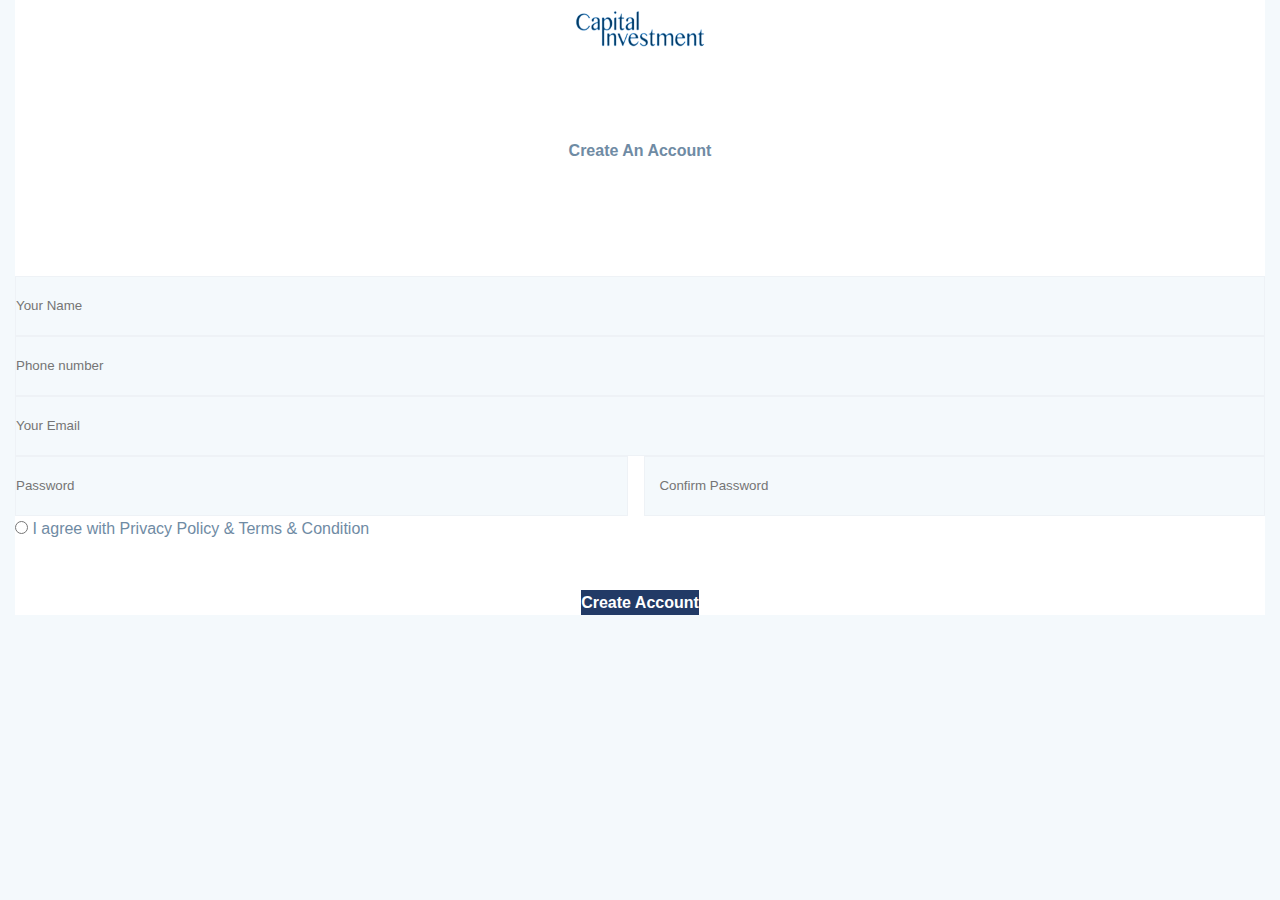
<file: Signup.html>
<!DOCTYPE html>
<html lang="en">
<head>
    <meta charset="UTF-8">
    <meta http-equiv="X-UA-Compatible" content="IE=edge">
    <meta name="viewport" content="width=device-width, initial-scale=1.0">
    <link rel="stylesheet" href="utilies.css" />
    <link rel="stylesheet" href="capital investement.css" />
    <link rel="stylesheet" href="capital responsive.css" />
    <link
    href="https://cdn.jsdelivr.net/npm/bootstrap@5.0.2/dist/css/bootstrap.min.css"
    rel="stylesheet"
    integrity="sha384-EVSTQN3/azprG1Anm3QDgpJLIm9Nao0Yz1ztcQTwFspd3yD65VohhpuuCOmLASjC"
    crossorigin="anonymous"
  />
    <link
      rel="stylesheet"
      href="https://cdnjs.cloudflare.com/ajax/libs/font-awesome/4.7.0/css/font-awesome.min.css"
    />
    <title>Sign Up</title>

</head>
<body class="bg-grey">
<div class="container pt-5">
    <div class=" row justifiy-content-center">
        <div class="col-lg-6">
            <div class="card bg-white border-0 rounded-3">
                <div class="card-body">
                    <img src="img/logo.png" alt="" class=" signup-logo" >
                    <h4 class="text-center py-4 ">
                        Create An Account
                    </h4>
                    <form class="mt-2">
                        <div class="d-flex  mb-4 align-center">
                            <input type="text" name="name" id="name" placeholder="Your Name" class="input-wrap ps-4 bg-white">
                           
                        </div>
                        <div class="d-flex  mb-4 align-center">
                            <input type="text" name="Phone" id="Phone" placeholder="Phone number" class="input-wrap ps-4 bg-white">
                           
                        </div>
                        <div class="d-flex  mb-4 align-center">
                            
                            <input type="email" name="email" id="email" placeholder="Your Email" class="input-wrap ps-4 bg-white">
                        </div>
                        <div class="d-flex gap-3 mb-4 flex-direction-col
                        align-center">
                            <input type="text" name="Password" id="Password" placeholder="Password" class="input-wrap ps-4 bg-white">
                            <input type="text" name="Confirm Password" id="Confirm Password" placeholder="Confirm Password" class="input-wrap bg-white ps-2">
                        </div>
                        <input type="radio">
                        <label for="">I agree with Privacy Policy & Terms & Condition
                        </label>
                    </form>
                    <div class="d-flex align-center mt-3 justifiy-content-center ">
                        <p class="p-3 cursor font-wg-700 bg-blue white "> Create Account</p>
                       
                    </div>
                </div>
            </div>
        </div>
       
    </div>
</div>
    
</body>
</html>
</file>
<file: utilies.css>
/* UTILITIES class */
/* flex classes */
.d-flex{
    display: flex;
}
.flex-row{
    flex-direction: row;
}
.flex-col{
    flex-direction: column;
}
.flex-wrap{
    flex-wrap: wrap;
}
.justifiy-content-between{
    justify-content: space-between;
    
}
.justifiy-content-evenly{
    justify-content: space-evenly;
}
.justifiy-content-around{
    justify-content: space-around;
}
.justifiy-content-center{
    justify-content: center;
}
.align-center{
    align-items: center;
}
/* width class */
.w-full{
    width: 100%;
}
.width-600{
    width: 600px;
}
/* color classes */
.black{
    color: black;
}
.red{
    color: #e12355;
}
.white{
    color: white !important;
}
.blue{
    color: #223a66;
}
.sky{


color: #6f8ba4;
}
/* bg-classes */
.bg-red{
    background-color: #e12355;
}
.bg-white{
    background-color: white;
}
.bg-grey{
    background: #f4f9fc;
}
.bg-blue{
    background-color: #223a66;
}
/* gap */
.gap-1{
    gap: 2rem;
}
.gap-2{
    gap: 3rem;
}
.gap-3{
    gap: 1rem;
}

/* padding classes */
.pr-1{
    padding-right: 8rem;
}
.pr-2{
    padding-right: 13px;
}
.ps-1{
    padding-left: 8px;
}
.ps-2{
    padding-left: 14px;
}
.pl-2{
    padding-left: 36rem;
}
.pt-1{
    padding-top: 15px;
}
.pt-2{
    padding: 180px 0;
    
}
.pt-3{
    padding-top: 5rem;
}
.p1{
    padding: 35px;
}
.p2{
    padding: 4rem;
}
.pb{
    padding-bottom: 10px;
}
.py-1{
    padding-top: 2rem;
    padding-bottom: 3rem;
}
.py-2{
    padding-top: 6rem;
    padding-bottom: 6rem;
}
.py-3{
    padding-top: 120px;
    padding-bottom: 70px;
}
.py-4{
    padding-top: 4rem;
    padding-bottom: 1rem;
}
.p-xy-1{
    padding: 15px 30px;
}
.p-xy-2{
    padding: 1.3rem 2.3rem;
}
.p-xy-3{
    padding: 1rem 3rem;
}
.p-xy-4{
    padding: 6px 25px;
}
.p-xy-5{
padding: 8px 0px 8px 25px;
}
.p-xy-6{
    padding: 25px 20px;
}
.p-xy-7{
    padding: 90px 0;
}
.pxy-8{
    padding: 12px 30px;
}

/* margin classes */
.mt-1{
    margin-top: 15px;
}
.my-2{
    margin-top: 6rem;
    margin-bottom: 6rem;
}
.mt-2{
    margin-top: 6rem;
}
.mt-3{
    margin-top: 3rem;
}
.mb-1{
    margin-bottom: 15px;
}
.mb-2{
    margin-bottom: 30px;
}

.mr-1{
    margin-right: 4rem;
}
.ml-1{
    margin-left: 2.5rem;
}
.my-1{
    margin-top: 10px;
    margin-bottom: 10px;
}
.mx-1{
    margin-right: -15px;
    margin-left: -15px;
}
/* border */
.border-none{
    border: none;
}
.border-red{
    border:1px solid #e12355;
}
.border-blue{
    border: 1px solid #223a66;
}
.boeder-radius-1{
    border-radius: 8px;
}
.border-top{
    border-top: 1px solid rgba(0, 0, 0, 0.06);
}
/* font classes */
.font-wg-700{
    font-weight: 700;
}
.font-size-x-large{
    font-size: large;
}
.font-size-large{
    font-size: large;
}
.font-size-1{
    font-size: 1rem;
}
.font-size-2{
font-size: 50px;
}
.font-size-3{
    font-size: 18px;
}
.font-size-4{
    font-size: 40px;
}
/* positions */
.relative{
    position: relative;
}
.absolute{
    position: absolute;
}
.cursor{
    cursor: pointer;
}
.block{
display: block;
}

.line{
line-height: 1.2;
letter-spacing: -1.2px;
}
.line-hight{
    line-height: 30px;
}
.line-hight-2{
    line-height: 40px;
}
.z-index{
    z-index: 1;
}
.text-center{
    text-align: center;
}
.box-shadow{
box-shadow: 1px 3px 20px 0px #e6e6e6;
}
.box-shadow-1{
    box-shadow: 1px 3px 25px #e0e0e0;
}
.grid{
    display: grid;
}
.grid-temp-col{
    grid-template-columns: 1fr 1fr 1fr;
}
.grid-temp-row{
    grid-template-rows: 1fr 1fr  ;
}
.grid-temp-row-1{
    grid-template-rows: 1fr ;
}
.grid-temp-col-2{
    grid-template-columns: 1fr 1fr 1fr 1fr;
}
.grid-temp-col-1{
    grid-template-columns: 1fr 1fr;
}
.grid-gap{
    grid-row-gap:6rem;
}
.width-29{
    width: 29%;
}
.width-25{
    width: 25%;
}
.width-30{
    width: 30%;
}
.width-650{
width: 650px;
}
.width-70{
width: 80%;
}
</file>
<file: capital investement.css>
* {
    margin: 0;
    padding: 0;
    box-sizing: border-box;
}

body {
    line-height: 1.6;
    font-family: "Roboto", sans-serif;
    -webkit-font-smoothing: antialiased;
    font-size: 16px;
    color: #6f8ba4;
    font-weight: 400;
}

img {
    width: 100%;
}

.container {
    width: 100%;
    max-width: 1320px;
    padding-right: 15px;
    padding-left: 15px;
    margin-right: auto;
    margin-left: auto;
}

a {
    text-decoration: none;
}

li {
    list-style: none;
}

.menu a {
    color: black;
}

button {
    cursor: pointer;
}

.nav-item:hover {
    background-color: #e12355;
    color: white;
    transition: all 0.5s;
    border-radius: none;
}

.dropdown {
    background-color: rgb(255, 255, 255);
    width: 250px;
    border-top: 6px solid #e12355;
    text-align: start;
    padding: 1rem .8rem;
    position: absolute;
    /*WITH RESPECT TO PARENT*/
    display: none;
    left: 0;
    top: 60px;
    z-index: 1;
}

.English:hover .dropdown {
    display: block;
}

.banner {
    background-position: center !important;
    background-repeat: no-repeat;
    background-size: cover !important;
    min-height: 600px;
}


.banner::before {
    content: "";
    position: absolute;
    width: 100%;
    height: 100%;
    background: rgba(34, 58, 102, 0.8);
    top: 0;
    left: 0;
}

.btn:hover {
    background: #223a66;
    color: #fff;
    border-color: #223a66;
    border-radius: 8px;
}

.cta:before {
    position: absolute;
    content: "";
    left: 0px;
    top: 0px;
    width: 100%;
    height: 100%;
    background: rgba(34, 58, 102, 0.95);
}

.section-cta {
    margin-bottom: -160px;
    /* margin-left: 25px; */
    z-index: 1;
    position: relative;
}

.divider {
    width: 50px;
    height: 5px;
    background: #e12454;
}

.Services {
    padding: 40px;
    background-color: #fff;
    border-radius: 5px;
    /* box-shadow: 0 0 38px 4px rgba(21, 40, 82, 0.07) */
}

.btn-loan:hover {
    background: #e12355;
    color: #fff;
    border-color: #e12355;
    border-radius: 8px;
}

.quote {
    bottom: -26px;
    color: #e12454;
    opacity: 0.3;
    font-size: 70px;
    position: absolute;
    left: 440px;
}

.dot {
    width: 5px;
    height: 5px;
    border-radius: 50%;
    background-color: #00000069;
    cursor: pointer;
}

.dot:hover {
    background-color: black;
}

.icon {
    width: 40px;
    height: 40px;
    border-radius: 50%;
    background: #6f8ba4;
    color: #fff;
}

.divider-2 {
    width: 45px;
    height: 3px;
    background: #e12454;
    margin-bottom: 10px;
}

.MCR:hover {
    color: #e12355;
}

/* About page */
.bg-image {
    background: url(https://capitalinvestmentsltd.co.uk/public/theme/images/slider-bg-1.jpg) no-repeat 50% 50%;
    /* background-repeat: no-repeat; */
    background-size: cover;


}

.bg-image::before {
    content: "";
    position: absolute;
    width: 100%;
    height: 100%;
    background: rgba(34, 58, 102, 0.8);
    top: 0;
    left: 0;

}

hr {
    margin-top: 1rem;
    margin-bottom: 1rem;
    border: 0;
    border-top: 1px solid rgba(0, 0, 0, .1);
}

.accordion {
    margin: 60px auto;
    width: 700px;
}

.accordion li {
    /* margin: 20px; */
    width: 100%;
    /* padding: 10px; */
}

.accordion li label {
    font-size: 22px;
    font-weight: 700;
    color: black;
    padding: 10px;
}

label h3:hover {
    color: #e12454;
}

.plus::before {
    content: "+";
    margin-right: 10px;
    font-size: 30px;
    font-weight: 700;
}
label:hover::before{
    color: #e12454;
}
input[type="checkbox"] {
    display: none;
}

.accordion .content {
    margin-left: 30px;
    line-height: 26px;
    max-height: 0;
    overflow: hidden;
    transition: max-height 0.5s;
}

.accordion input[type="checkbox"]:checked + label + .content {
    max-height: 300px;
    

}

.accordion input[type="checkbox"]:checked +label::before {
    content: "-";
    font-size: 30px;
    font-weight: 700;

}
.Contact{

    border: 5px solid #eef2f6;
   padding: 28px;
}
.input-wrap{
height: 60px;
    border: 1px solid #eef2f6;
    box-shadow: none;
    width: 100%;
    background: #f4f9fc;
}

textarea:focus{
    border: none;
    outline: none;
}
.textarea{
    height: auto;
    border: 1px solid #eef2f6;
    box-shadow: none;
    width: 100%;
    background: #f4f9fc;
}
.submit{
    font-size: 0.8125rem;
 
    letter-spacing: 0.5px;
    padding: 0.75rem 2rem;
    
  
    border-radius: 50px;
    border: 2px solid transparent;
    
}
.submit:hover{
    background-color: #e12454;
}
.signup-logo{
    max-width: 150px;
    border-radius: 15px;
    margin-bottom: 10px;
    margin-top: 0px;
    transform: translateX(-50%);
    margin-left: 50%;
    padding: 10px;
}
</file>
<file: capital responsive.css>
input[type=checkbox] {
    display: none;
}

/* HAMBURGER MENU */
.hamburger {
    display: none;
    font-size: 35px;
    font-weight: 600;
    user-select: none;
}

@media (max-width:1440px) {
    .flex-row-reverse{
        flex-direction: row-reverse;
    }
}
/* APPLYING MEDIA QUERIES */
@media (max-width: 1176px) {
    
    .width-500{
        width: 500px;
    }
}
@media (max-width: 1045px) {
    .menu {
        z-index: 2;
        display: none;
        position: absolute;
        background-color: rgb(255, 255, 255);
        right: 0;
        left: 0;
        text-align: start;
        padding: 0px 14px;
        font-weight: 600;
        font-size: larger;
        margin-top: 13px;

    }
    .flex-direction-row{
        flex-direction: row;
    }

    .padding-xy {
        padding: 1rem 2rem;
    }


    .menu li+li {
        margin-top: 12px;
    }

    input[type=checkbox]:checked~.menu {
        display: block;
    }

    .hamburger {
        display: block;
    }

    .dropdown {
        width: 900px;
        left: 0px;
        right: 0px;
        top: 65px;
        padding-left: 35px;
        /* transform: translateX(35%); */
    }


    .nav-item {
        width: 900px;
        text-align: start;
        display: inline;
        font-size: large;
        font-weight: 700;
        color: black;
        border: none;
        border-radius: none;
    }

    .nav-item:hover {
        color: white;
    }

    .sign {
        font-size: large;
        font-weight: 700;
        color: black;
        background-color: white;
    }

    .black {
        color: black;
    }
    .d-none{
        display: none;
    }

}
@media (max-width: 991px) {
    
    .flex-direction-col{
        flex-direction: column;
    }
    .width-75{
        width: 75%;
        margin-left: 5rem;
    }
    .gap{
        gap: 3rem;
    }

.grid-temp-col {
    grid-template-columns: 1fr 1fr;
}
.width-M-80{
    width: 80%;
    margin-left: 3rem;
}
.flex-direction-row{
    flex-direction: row;
}
.justify-content-between{
    justify-content: space-between;
}

.pl-1{
    padding-left: 10rem;
}
.width-500{
    width: 500px;
}
.left{
    left: 300px;
}
}

@media (max-width: 768px) {
    .container {
        max-width: 720px;
    }

    .nav-item {
        width: 735px;
    }

    .dropdown {
        width: 735px;
    }
    .flex-direction-col{
        flex-direction: column;
       
    }
    
    .none{
        display: none;
    }.pl-1{
        padding-left: 6rem;
    }
.grid-temp-col-2{
    grid-template-columns: 1fr 1fr;
}
.grid-tem-row-1{
    grid-template-rows: 1fr 1fr;
}


}

@media (max-width: 576px) {
    .container {
        max-width: 520px;
    }
    .grid-temp-col{
        grid-template-columns: 1fr;
    }


}

@media (max-width: 425px) {
    .container {
        max-width: 420px;
    }

    .nav-item {
        width: 400px;
    }

    .dropdown {
        width: 400px;
    }
    .width-390{
        width: 390px;
    }
    .pr-1{
        padding-right: 2rem;
    }
    .pl-1{
        padding-left: 1rem;
    }
    .left{
        left: 200px;
    }
    .width-95{
        width: 95%;
        margin-left: 0;
    }
    .font-size-30{
        font-size: 30px;
    }
    .font-size-20{
        font-size: 21px;
    }
    .font-size-40{
        font-size: 40px;
    }
    .pd{
        padding: 3rem 1rem;
    }
.width-50{
    width: 50%;
}
.grid-temp-col-2{
    grid-template-columns: 1fr;
}
.grid-tem-row-1{
    grid-template-rows: 1fr 1fr 1fr 1fr;
}
.accordion{
    width: 405px;
}
.accordion li label {
  font-size: medium;
    
}
}

@media (max-width: 375px) {
    .container {
        max-width: 340px;
    }

    .nav-item {
        width: 350px;
    }

    .dropdown {
        width: 350px;
    }
    .width-325 {
        width: 295px;
    }
    .width-M-80 {
        width: 93%;
        margin-left: 0rem;
    }
    .pl-1{
        padding-left: 0rem;
    }
    .accordion{
        width: 340px;
    }
    

}

@media (max-width: 320px) {
    .nav-item {
        width: 290px;
    }

    .dropdown {
        width: 290px;
    }
    .accordion{
        width: 300px;
    }

}
</file>
